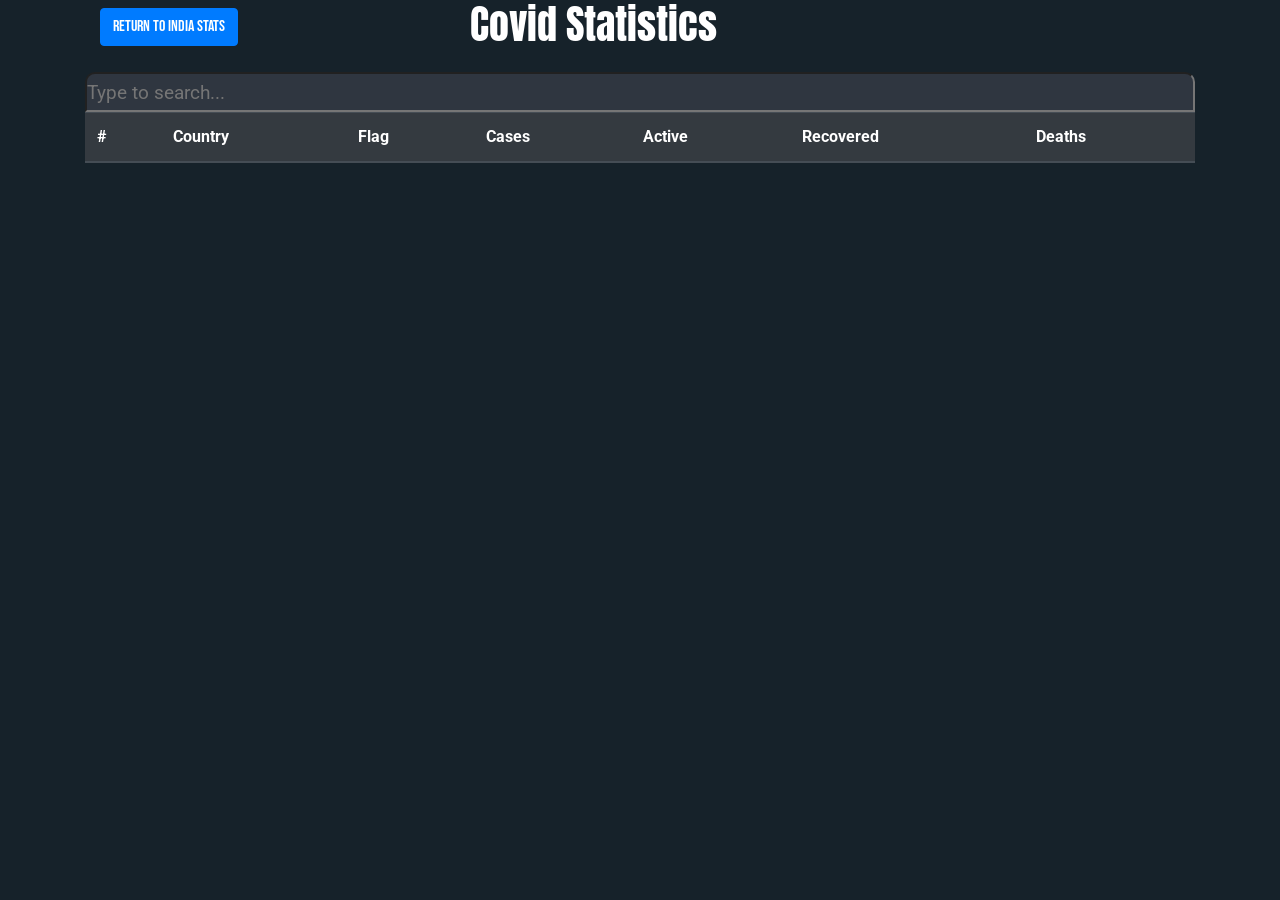
<file: world.html>
<!DOCTYPE html>
<html>
    <head>
        <meta charset="utf-8">
        <meta http-equiv="X-UA-Compatible" content="IE=edge">
        <title></title>
        <meta name="description" content="">
        <meta name="viewport" content="width=device-width, initial-scale=1">
        <link rel="stylesheet" href="https://cdn.jsdelivr.net/npm/bootstrap@4.6.0/dist/css/bootstrap.min.css" integrity="sha384-B0vP5xmATw1+K9KRQjQERJvTumQW0nPEzvF6L/Z6nronJ3oUOFUFpCjEUQouq2+l" crossorigin="anonymous">
        <link rel="stylesheet" href="styles.css">
    </head>
    <body>
     

     
        <div class="container" id="covid-container" onkeyup="searchInput()">

        

          <div class="container">
          <div class="row">
            <div class="col-sm-4 col-md-4 col-lg-4 col-xl-4"> <button class="btn btn-primary back-btn bak-btn" id="back-button">Return to India stats</button>
            </div>

            <div class="col-sm-8 col-md-8 col-lg-8 col-xl-8"> <h1>Covid Statistics</h1>
            </div>

          </div>
        </div>         
            

           

            <table class="table table-striped table-dark " id="ttable">
                <thead id="thead">
                  
                </thead>
                  
            </table>
            

            <input type="text" class="search-box" id="search-input" placeholder="Type to search...">

            

            <table class="table table-striped table-dark " id="covid-table">
                <thead>
                  <tr>
                    <th scope="col">#</th>
                    <th scope="col">Country</th>
                    <th scope="col">Flag</th>
                    <th scope="col">Cases</th>
                    <th scope="col">Active</th>
                    <th scope="col">Recovered</th>
                    <th scope="col">Deaths</th>
                  </tr>
                </thead>
                <tbody id="tbody">
                    
                </tbody>
                  
            </table>
        </div>
       
        
        <script src="world.js" async defer></script>
    </body>
</html>
</file>
<file: styles.css>
@import url('https://fonts.googleapis.com/css2?family=Anton&display=swap');
@import url('https://fonts.googleapis.com/css2?family=Bebas+Neue&display=swap');
@import url('https://fonts.googleapis.com/css2?family=Roboto:wght@100&display=swap');

*{
    padding: 0;
    margin: 0;
    box-sizing: border-box;
}

body{
 
background-color: #16222a;
background-image: url("https://www.transparenttextures.com/patterns/carbon-fibre.png");
color: white;
font-family: 'Roboto', sans-serif;
}

button{
    font-family: 'Bebas Neue', cursive;
}

h1{
    font-family: 'Anton', sans-serif;
}

.hide{
    display: none;
}

.back-btn{
    margin-bottom: 5px;
}

.search-box{
    background: #2f3640;
    height: 40px;
    /* border-radius: 40px; */
    border-top-left-radius: 10px;
    border-top-right-radius: 10px;
    color: white;
    outline: none;
    width: 100%;
}

 .flags{
     width: 50px;
 }

 .top-container{
     display: flex;
     align-items: center;
     justify-content: space-between;
 }

 .bak-btn{
    margin-top: 8px;
}

input[type=text]{
    font-size: larger;
    color: whitesmoke;
}

 
@media (min-width: 250px) and (max-width: 767px) {
    .top-container{
        display: block;
        text-align: center;
    }
}
</file>
